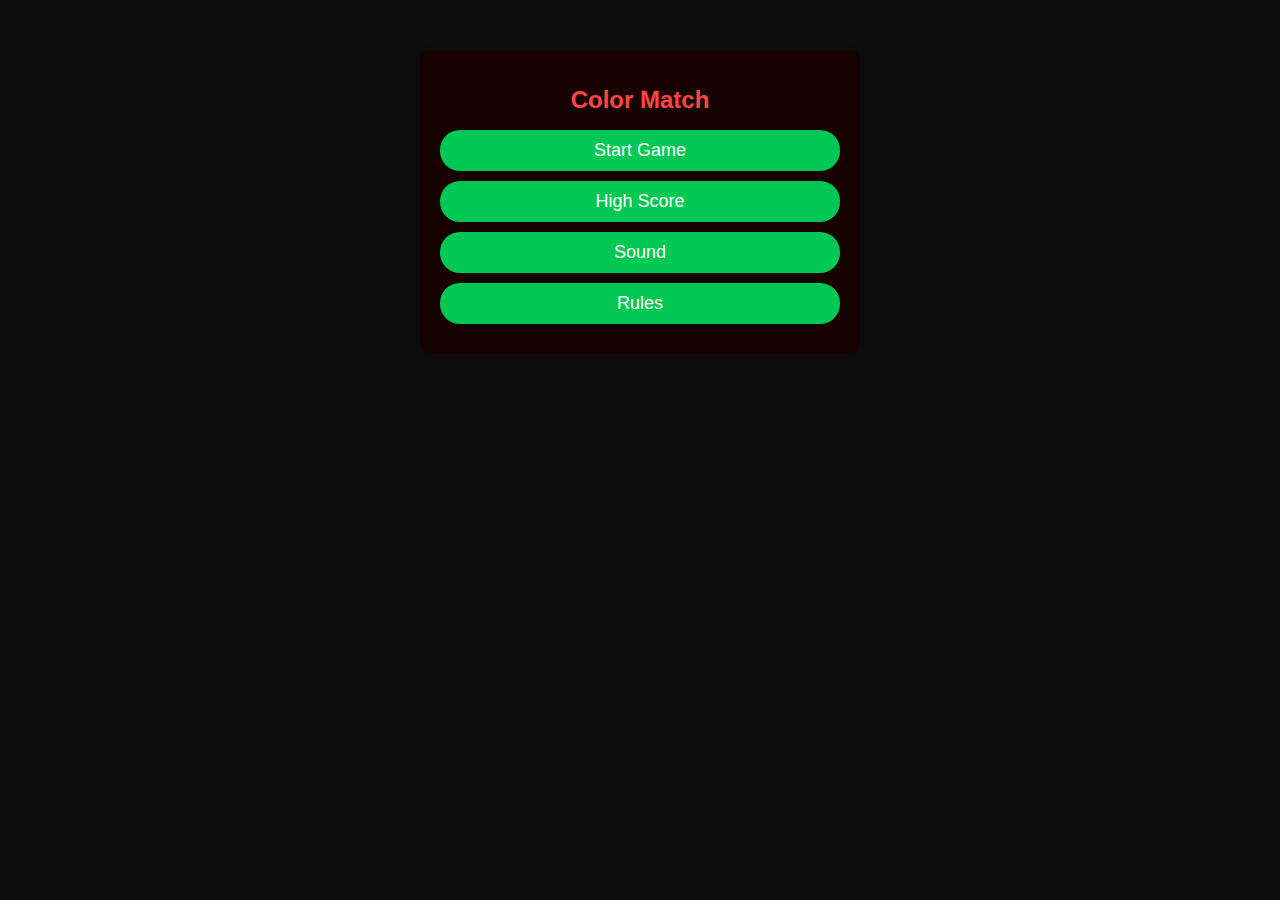
<file: index.html>
<!DOCTYPE html>
<html lang="en">
<head>
    <meta charset="UTF-8">
    <meta name="viewport" content="width=device-width, initial-scale=1.0">
    <title>Color Game</title>
    <link rel="stylesheet" href="style.css">
    <script src="index.js"></script>
</head>
<body>
    <div class="container">
        <h1 class="title">Color Match</h1>
        <button id="startGame">Start Game</button>
        <button id="highScore">High Score</button>
        <button id="soundSettings">Sound</button>
        <button id="rules">Rules</button>
    </div>
</body>
</html>
</file>
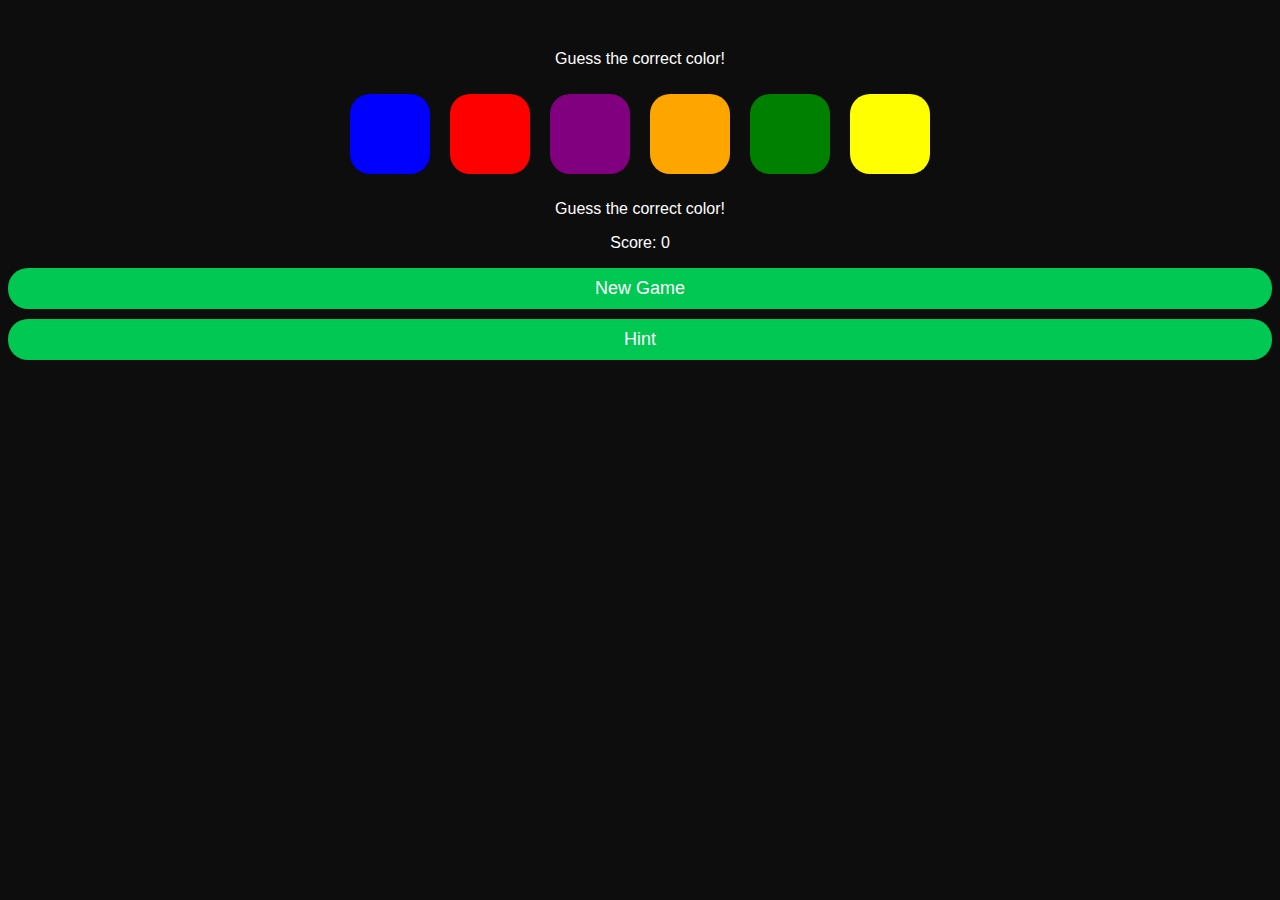
<file: game.html>
<!DOCTYPE html>
<html lang="en">
<head>
    <meta charset="UTF-8">
    <meta name="viewport" content="width=device-width, initial-scale=1.0">
    <title>Game</title>
    <link rel="stylesheet" href="style.css">
    <script src="game.js"></script>
</head>
<body>
    <div id="gameContainer">
        <p data-testid="gameInstructions">Guess the correct color!</p>
        <div id="colorBox" data-testid="colorBox"></div>
        <div id="colorOptions"></div>
        <p id="gameStatus" data-testid="gameStatus"></p>
        <p>Score: <span id="score" data-testid="score">0</span></p>
        <button id="newGameButton" data-testid="newGameButton">New Game</button>
        <button id="hintButton">Hint</button>
    </div>
</body>
</html>
</file>
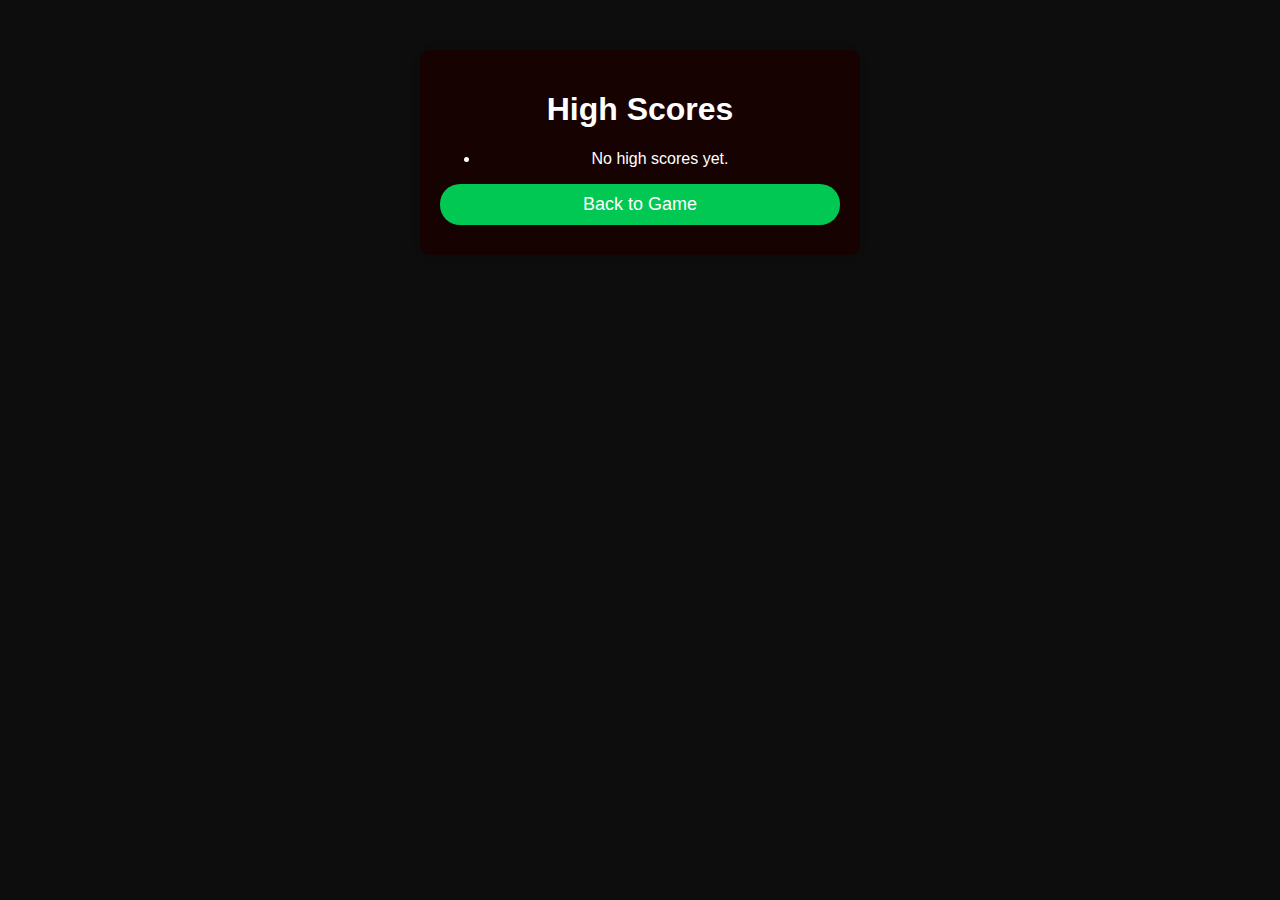
<file: highscore.html>
<!DOCTYPE html>
<html lang="en">
<head>
    <meta charset="UTF-8">
    <meta name="viewport" content="width=device-width, initial-scale=1.0">
    <title>Score</title>
    <link rel="stylesheet" href="style.css">
    <script src="highscore.js"></script>
</head>
<body>
    <div class="container">
        <h1>High Scores</h1>
        <ul id="scoreList"></ul>
        <button id="backToGame">Back to Game</button>
    </div>
</body>
</html>
</file>
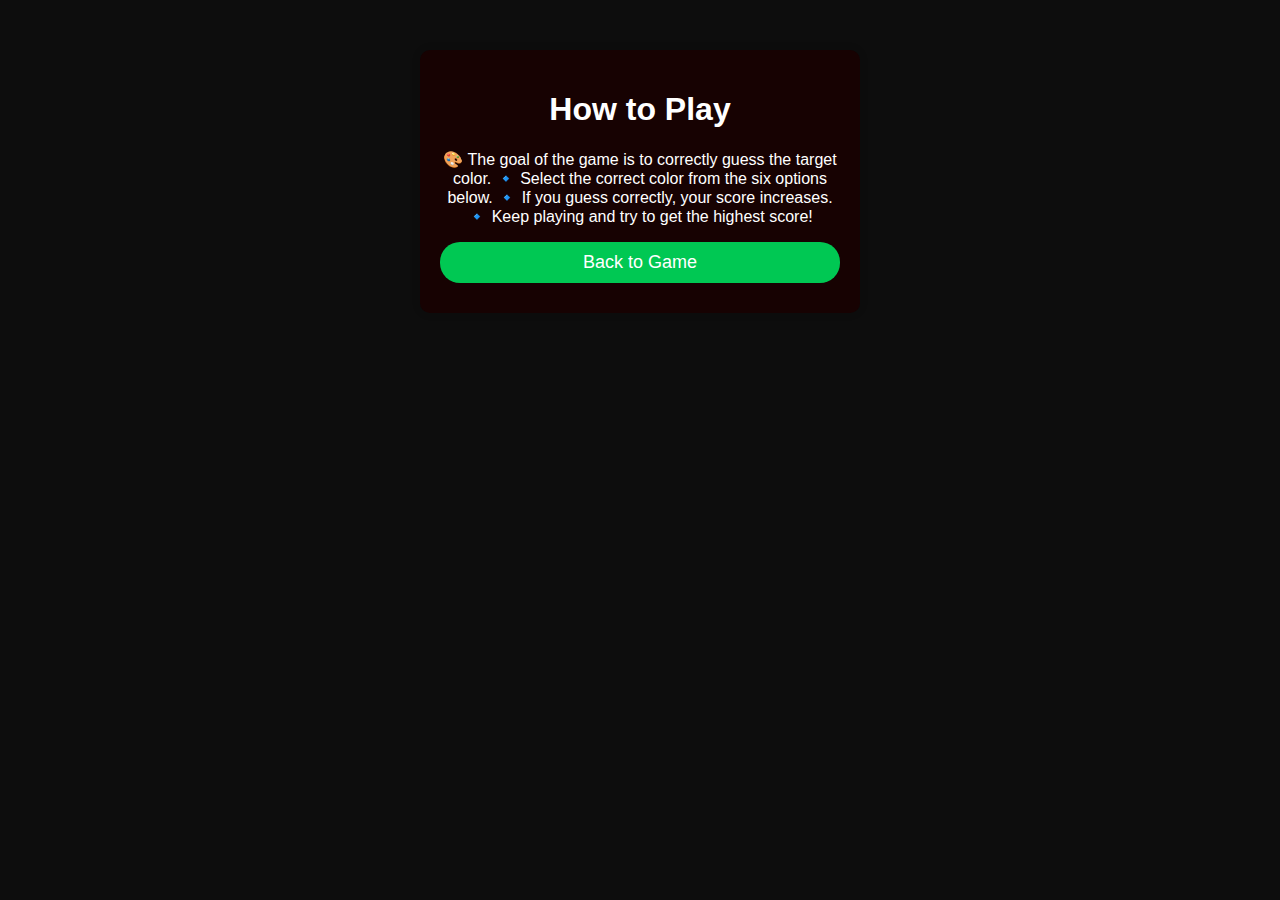
<file: rules.html>
<!DOCTYPE html>
<html lang="en">
<head>
    <meta charset="UTF-8">
    <meta name="viewport" content="width=device-width, initial-scale=1.0">
    <title>Rules</title>
    <link rel="stylesheet" href="style.css">
    <script src="rules.js"></script>
</head>
<body>
    <div class="container">
        <h1>How to Play</h1>
        <p data-testid="gameInstructions">
            🎨 The goal of the game is to correctly guess the target color.    
            🔹 Select the correct color from the six options below.  
            🔹 If you guess correctly, your score increases.  
            🔹 Keep playing and try to get the highest score!  
        </p>
        <button id="backToGame">Back to Game</button>
    </div>
</body>
</html>
</file>
<file: style.css>
body {
    font-family: Arial, sans-serif;
    background-color: #0d0d0d;
    color: white;
    text-align: center;
}

.container {
    margin-top: 50px;
    max-width: 400px;
    margin: 50px auto;
    background: rgb(23, 2, 2);
    padding: 20px;
    border-radius: 10px;
    box-shadow: 0 0 10px rgba(0, 0, 0, 0.1);
}

.title {
    color: #ff4444;
    font-size: 24px;
}

button {
    display: block;
    width: 100%;
    margin: 10px 0;
    padding: 10px;
    background-color: #00c853;
    color: white;
    border: none;
    border-radius: 20px;
    font-size: 18px;
    cursor: pointer;
    transition: background 0.3s;
}

button:hover {
    background-color: #009624;
}

#gameContainer {
    margin-top: 50px;
}
#colorBox {
    width: 100px;
    height: 100px;
    margin: 20px auto;
    display: none;
    border: 2px solid black;
}
.colorOption {
    width: 80px;
    height: 80px;
    margin: 10px;
    display: inline-block;
    cursor: pointer;
    border: none;
}
.correct {
    animation: correctAnimation 0.5s ease;
}
.wrong {
    animation: wrongAnimation 0.5s ease;
}
.hintAnimation {
    animation: hintGlow 2s ease-in-out;
}
@keyframes correctAnimation {
    0% { transform: scale(1); }
    50% { transform: scale(1.2); }
    100% { transform: scale(1); }
}
@keyframes wrongAnimation {
    0% { transform: rotate(0deg); }
    25% { transform: rotate(10deg); }
    50% { transform: rotate(-10deg); }
    75% { transform: rotate(10deg); }
    100% { transform: rotate(0deg); }
}
@keyframes hintGlow {
    0% { box-shadow: 0 0 10px rgba(255, 255, 0, 0.5); }
    50% { box-shadow: 0 0 20px rgba(255, 255, 0, 1); }
    100% { box-shadow: 0 0 10px rgba(255, 255, 0, 0.5); }
}
</file>
